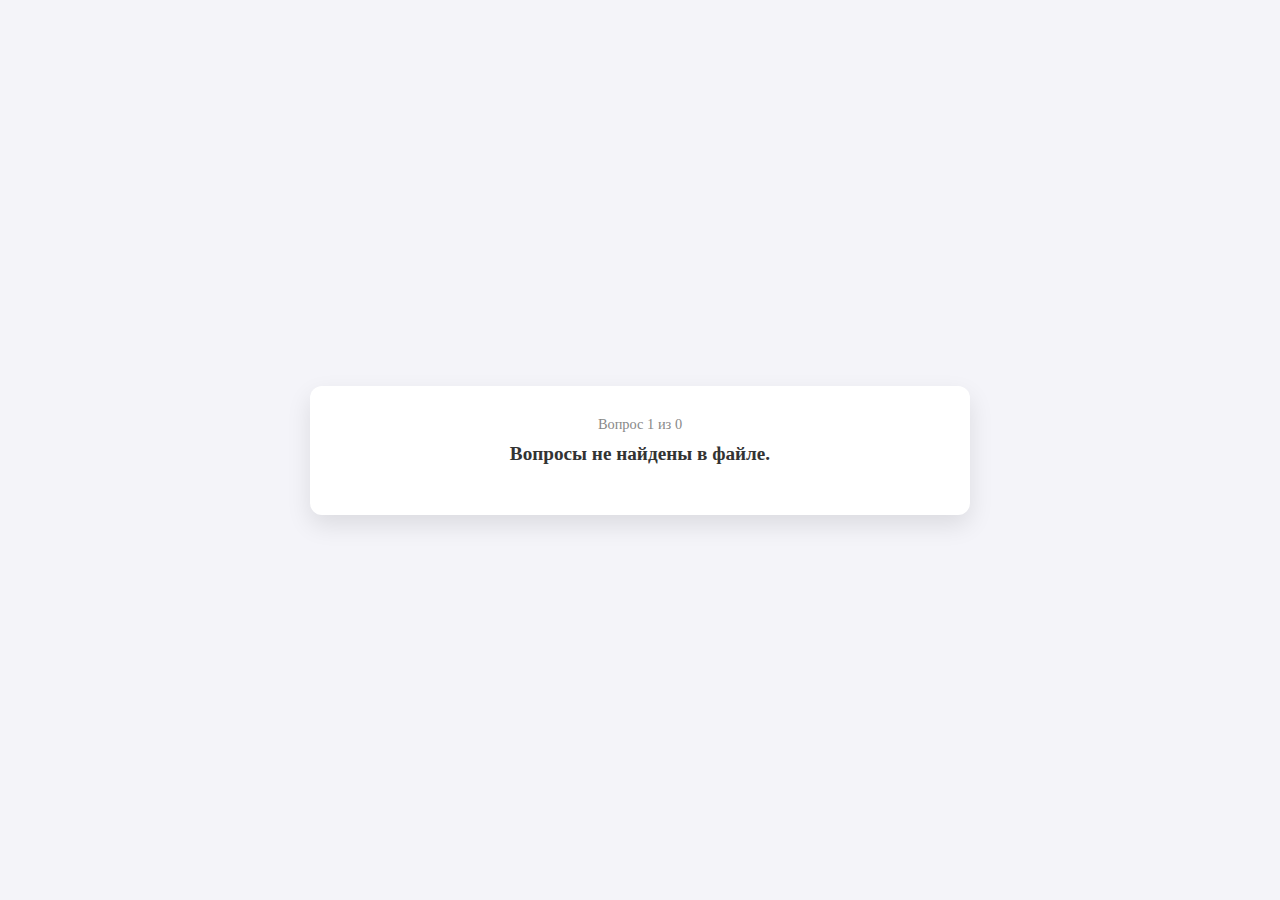
<file: index1.html>
<!DOCTYPE html>
<html lang="ru">
<head>
    <meta charset="UTF-8">
    <style>
        body { font-family: 'Lora', serif; background-color: #f4f4f9; display: flex; justify-content: center; align-items: center; min-height: 100vh; margin: 0; }
        #quiz-container { background: white; padding: 30px; border-radius: 12px; box-shadow: 0 10px 25px rgba(0,0,0,0.1); width: 90%; max-width: 600px; text-align: center; }
        .question-num { color: #888; font-size: 0.9em; margin-bottom: 10px; }
        .question-text { font-size: 1.2em; font-weight: bold; margin-bottom: 20px; color: #333; }
        .options { display: flex; flex-direction: column; gap: 10px; }
        .option-btn { padding: 12px; border: 2px solid #ddd; border-radius: 8px; cursor: pointer; transition: all 0.3s; background: none; font-size: 1em; text-align: left; }
        .option-btn:hover { background-color: #f0f0f0; border-color: #bbb; }
        .correct { background-color: #d4edda !important; border-color: #28a745 !important; color: #155724; }
        .wrong { background-color: #f8d7da !important; border-color: #dc3545 !important; color: #721c24; }
        #result-screen { display: none; }
        img { max-width: 100%; height: auto; margin: 10px 0; border-radius: 5px; }
    </style>
</head>
<body>

<div id="quiz-container">
    <div id="game-screen">
        <div class="question-num">Вопрос <span id="current-idx">1</span> из <span id="total-questions">0</span></div>
        <div id="question-content">
            <div class="question-text" id="q-text">Загрузка...</div>
            <div id="q-image"></div>
        </div>
        <div class="options" id="options-container"></div>
    </div>
    
    <div id="result-screen">
        <h2>Тест завершен!</h2>
        <p>Ваш результат: <span id="score">0</span> из <span id="total-res">0</span></p>
        <button onclick="location.reload()" style="padding: 10px 20px; cursor:pointer;">Пройти еще раз</button>
    </div>
</div>

<script>
    // 1. Извлекаем данные из вашего файла
    function parseQuestions() {
        const questions = [];
        const qBlocks = document.querySelectorAll('.numberOfQuestion');
        
        qBlocks.forEach(block => {
            const num = block.textContent;
            const questionEl = block.nextElementSibling;
            if (!questionEl || !questionEl.classList.contains('isQuestion')) return;
            
            const text = questionEl.textContent;
            let image = null;
            let nextEl = questionEl.nextElementSibling;
            
            // Проверка на наличие картинки
            if (nextEl && nextEl.tagName === 'IMG') {
                image = nextEl.src;
                nextEl = nextEl.nextElementSibling;
            }
            
            const options = [];
            while (nextEl && nextEl.classList.contains('x71')) {
                options.push({
                    text: nextEl.textContent,
                    isTrue: nextEl.classList.contains('isTrue')
                });
                nextEl = nextEl.nextElementSibling;
            }
            
            questions.push({ num, text, image, options });
        });
        return questions;
    }

    // 2. Логика теста
    let allQuestions = parseQuestions();
    // Перемешиваем вопросы
    allQuestions.sort(() => Math.random() - 0.5);
    
    let currentIdx = 0;
    let score = 0;

    function showQuestion() {
        if (currentIdx >= allQuestions.length) {
            showResults();
            return;
        }

        const q = allQuestions[currentIdx];
        document.getElementById('current-idx').textContent = currentIdx + 1;
        document.getElementById('total-questions').textContent = allQuestions.length;
        document.getElementById('q-text').textContent = q.text;
        
        const imgDiv = document.getElementById('q-image');
        imgDiv.innerHTML = q.image ? `<img src="${q.image}">` : '';

        const container = document.getElementById('options-container');
        container.innerHTML = '';

        q.options.forEach(opt => {
            const btn = document.createElement('button');
            btn.className = 'option-btn';
            btn.textContent = opt.text;
            btn.onclick = () => handleAnswer(btn, opt.isTrue);
            container.appendChild(btn);
        });
    }

    function handleAnswer(selectedBtn, isCorrect) {
        const buttons = document.querySelectorAll('.option-btn');
        buttons.forEach(b => b.disabled = true); // Блокируем нажатия

        if (isCorrect) {
            selectedBtn.classList.add('correct');
            score++;
        } else {
            selectedBtn.classList.add('wrong');
            // Подсвечиваем правильный, чтобы пользователь учился
            buttons.forEach((b, idx) => {
                if (allQuestions[currentIdx].options[idx].isTrue) b.classList.add('correct');
            });
        }

        setTimeout(() => {
            currentIdx++;
            showQuestion();
        }, 1500); // Смена карточки через 1.5 секунды
    }

    function showResults() {
        document.getElementById('game-screen').style.display = 'none';
        document.getElementById('result-screen').style.display = 'block';
        document.getElementById('score').textContent = score;
        document.getElementById('total-res').textContent = allQuestions.length;
    }

    // Запуск
    if (allQuestions.length > 0) {
        showQuestion();
    } else {
        document.getElementById('q-text').textContent = "Вопросы не найдены в файле.";
    }
</script>
</body>
</html>
</file>
